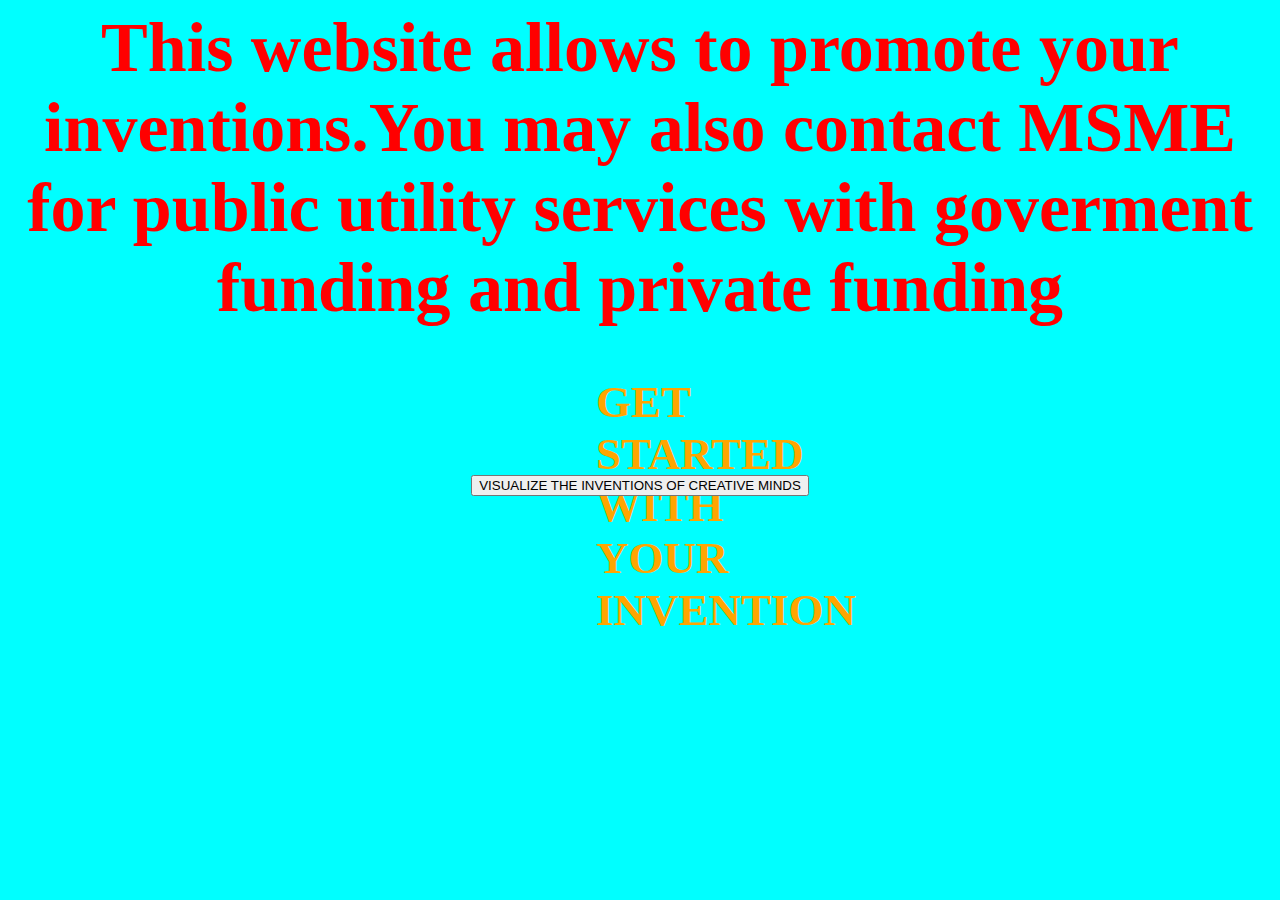
<file: index.html>
<DOCTYPE html>
    <html>

    <head>
    <link rel="stylesheet" href="style.css">
</head>

<body>
    <center><h1 id="header">This website allows to promote your inventions.You may also contact MSME for public utility services with goverment funding and private funding</h1></center>
    <a href="indexx.html" target="_blank"><button id="start">GET STARTED WITH YOUR INVENTION</button></a>
    <aside>
        <a href="Visualize.html"><button>VISUALIZE THE INVENTIONS OF CREATIVE MINDS</button></a>
    </aside>
</body></html>
</DOCTYPE>
</file>
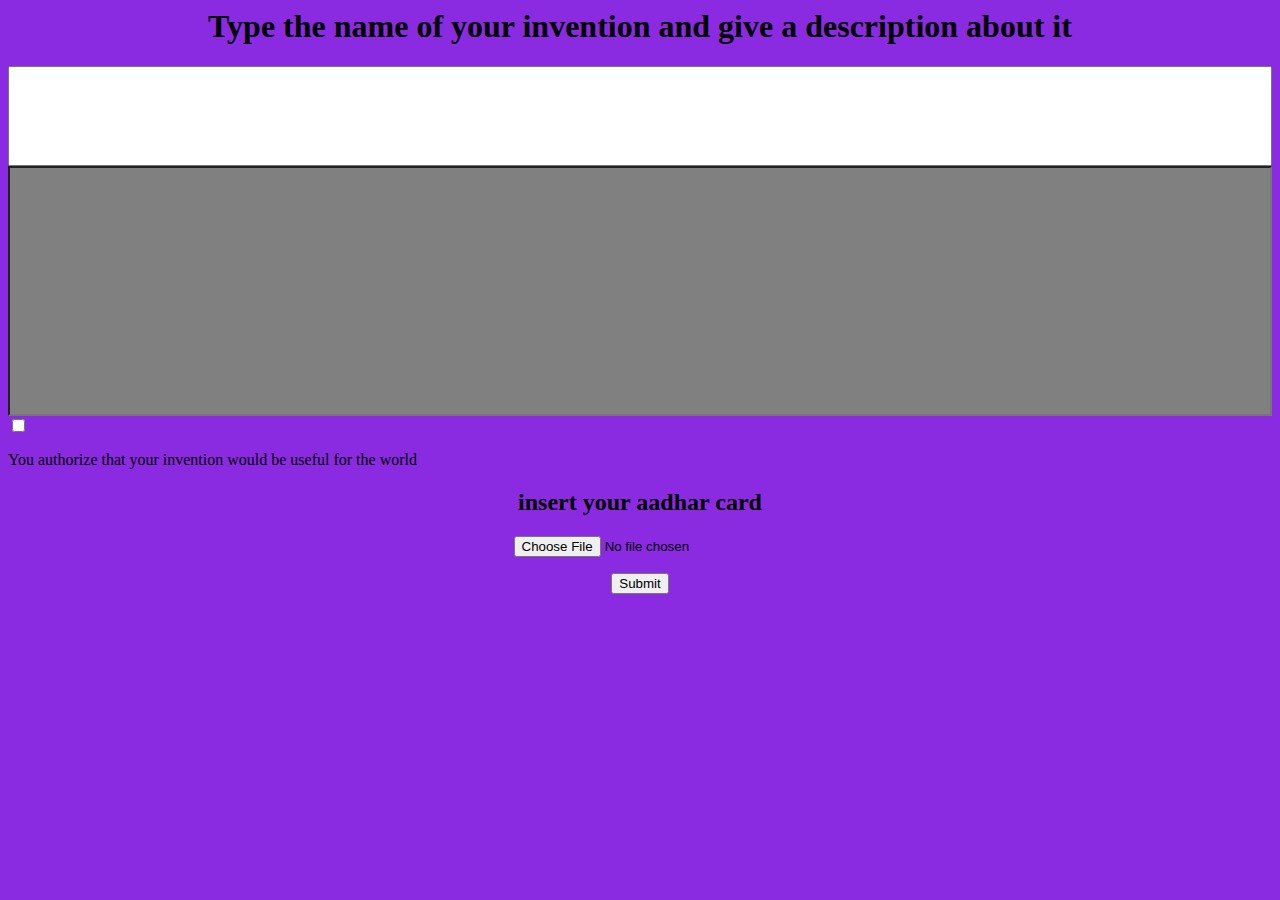
<file: indexx.html>
<html>

<head>
    <link rel="stylesheet" href="stylee.css">
    <link href="javaa.js">
</head>

<body>
    <center>
        <h1>Type the name of your invention and give a description about it</h1>
    </center>
    <center>
        <input type="text" id="name" maxlength="45">
    </center>
    <div id="counter"></div>
    <center><input type="text" id="Description"></center>
    <input type="checkbox" required><br>
    <p>You authorize that your invention would be useful for the world</p>
    <center>
        <h2>insert your aadhar card</h2>
        <form action="/action_page">
            <input type="file" id="myFile" name="filename">
        </form>
    </center>
    <center>
        <a href="indexxx.html"><button type="submit">Submit</button></a>
    </center>

</body></html>
</file>
<file: style.css>
body {
    background-color: aqua;
    text-align: center;
}

#start {
    background-color: aqua;
    color: orange;
    font-family: cursive;
    font-weight: bold;
    width: 100px;
    height: 100px;
    font-size: 45px;
    border: none;
}

h1 {
    font-size: 70px;
    color: red;
}
</file>
<file: stylee.css>
body {
    background-color: blueviolet;
}

#name {
    font-size: 50px;
    font-weight: bold;
    color: red;
    font-family: sans-serif;
    height: 100px;
    width: 100%;
}

#Description {
    font-size: 20px;
    color: black;
    font-family: sans-serif;
    height: 250px;
    width: 100%;
    background-color: grey;
    overflow: scroll;
    overflow-x: scroll;
    overflow-y: scroll;
}

#header {
    color: white;
}
</file>
